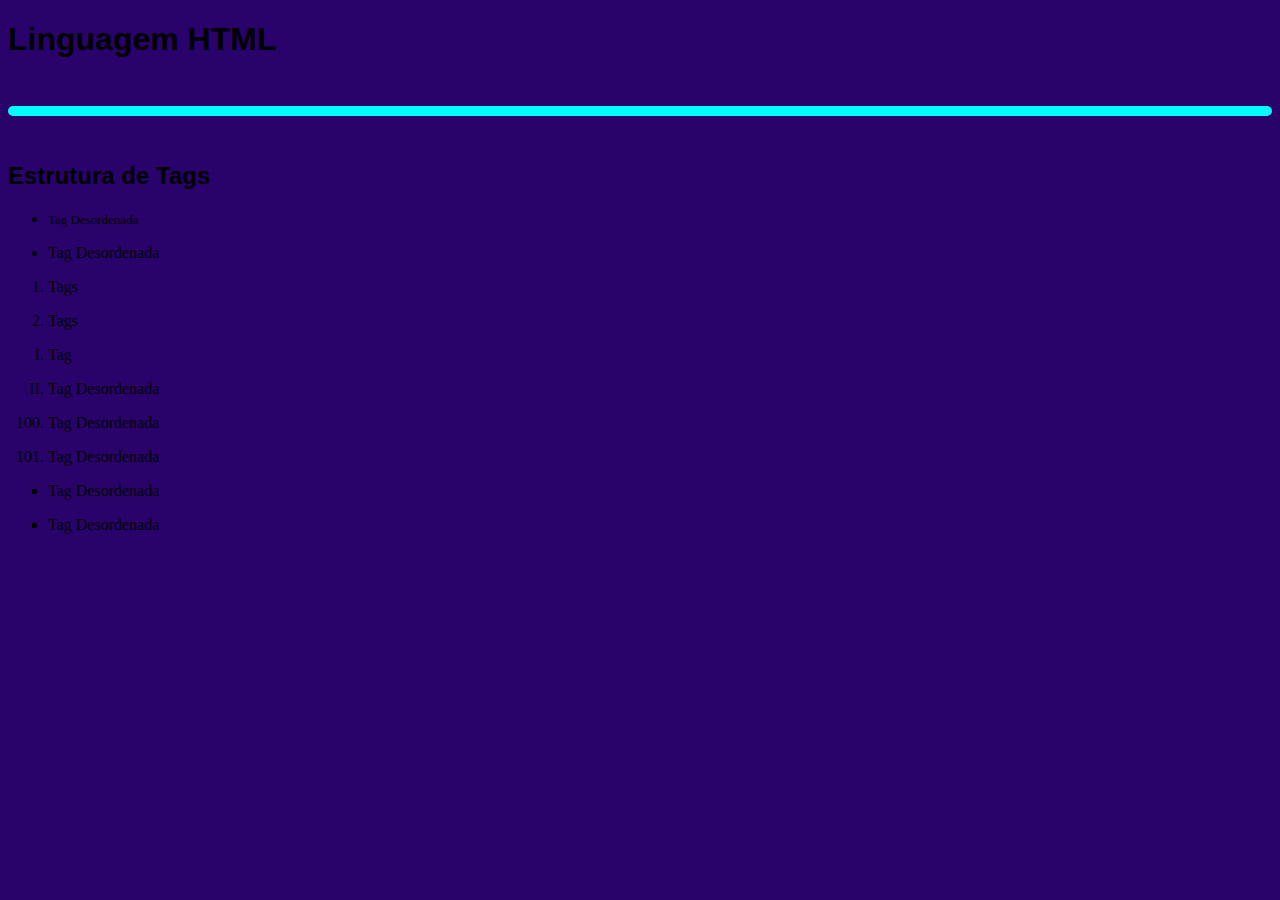
<file: Desenvolvimento_WEB1/Aula 2/index.html>
<!DOCTYPE html>
<!--Iniciando HTML agora-->
<html lang="pt">
    <head>
        <title>Aula de HTML</title>
        <meta name="viewport" content="width= device-width, initial-scale= 1.0">
        <meta name="keywords" content="html, curso, designin web, aula2">
        <meta charset="UTF-8">
    </head>
    <body style="background: rgb(42, 2, 107);">
        <h1 style="font-size:xx-large; font-family: Verdana, Geneva, Tahoma, sans-serif; ">Linguagem HTML</h1>
        <br>
        <hr style="border: rgb(0, 253, 253) 5px solid; border-radius: 10px;">
        <br>
        <h2 style="font-family: Verdana, Geneva, Tahoma, sans-serif;">Estrutura de Tags</h2>
        <ul>
            <li>            
                <font size="2" face="calibri"><p>Tag Desordenada</p></font>
            </li>
            <li>            
                <p>Tag Desordenada</p>
            </li>
        </ul>
        <ol>
            <li>
                <p>Tags</p>
            </li>
            <li>
                <p>Tags</p>
            </li>
        </ol>
        <ol type="I">
            <li>
                <p>Tag </p>
            </li>
            <li>
                <p>Tag Desordenada</p>
            </li>
        </ol>
        <ol start="100">
            <li>
                <p>Tag Desordenada</p>
            </li>
            <li>
                <p>Tag Desordenada</p>
            </li>
        </ol>
        <ul type="square">
            <li>
                <p>Tag Desordenada</p>

            </li>
            <li>
                <p>Tag Desordenada</p>

            </li>
        </ul>
    </body>

</html>
<!--fim do documento-->
</file>
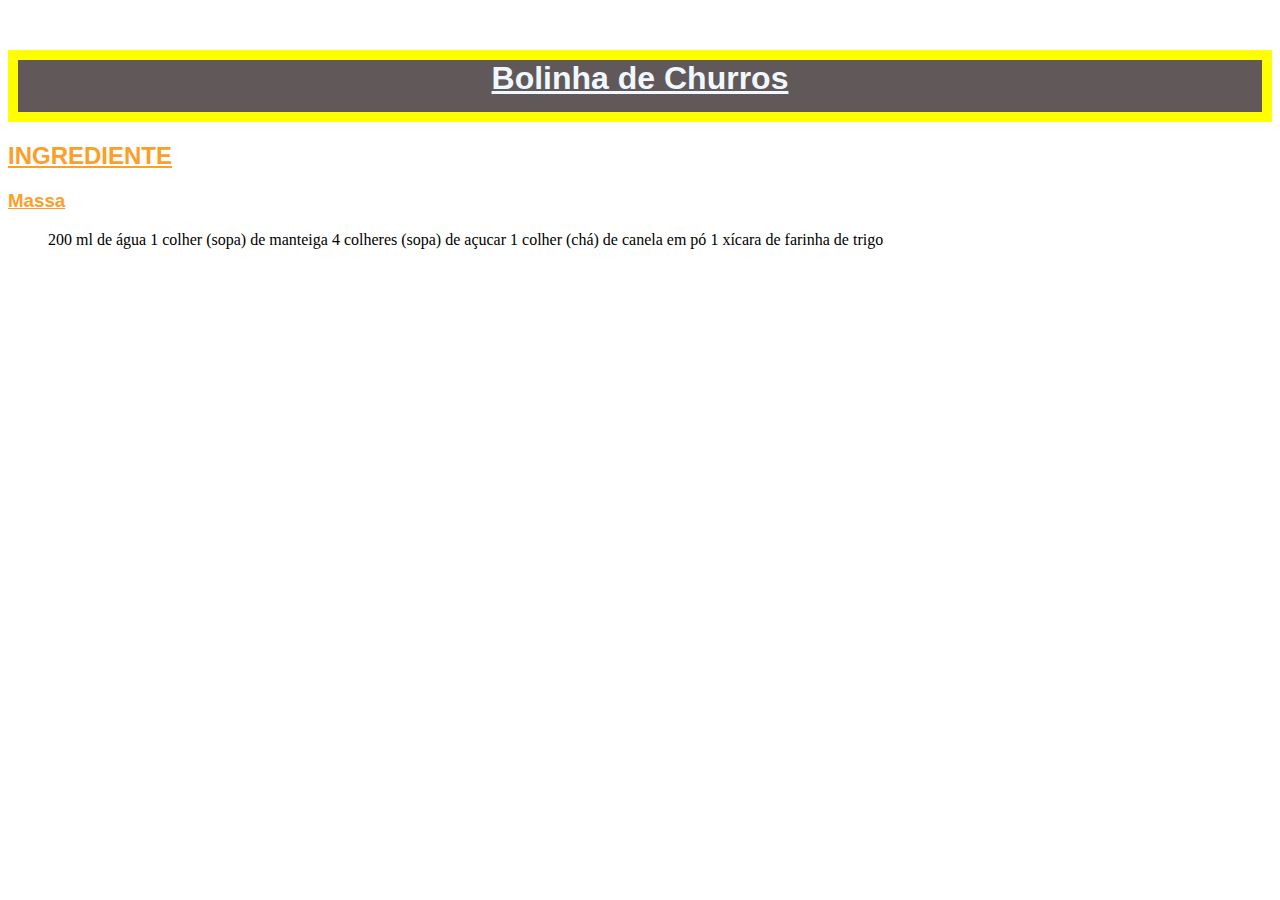
<file: Desenvolvimento_WEB1/Receitas/index.html>
<!DOCTYPE html>
<html lang="en">
<head>
    <meta charset="UTF-8">
    <meta name="viewport" content="width=device-width, initial-scale=1.0">
    <title>Receitas</title>
    <link rel="stylesheet" href="style.css">
    <!--
    <style>
        h1, h2, h3{
            color: rgb(252, 158, 42);
            font-family: 'Segoe UI', Tahoma, Geneva, Verdana, sans-serif;
            text-decoration: underline;
        }
        #titulo{
            text-align: center;
            margin-top: 50px;
            margin-bottom: 20px;
            border: 10px solid yellow;
            background-color: rgb(97, 89, 89);
            color: aliceblue;
            padding-bottom: 15px;
        }
        ul li{
            list-style: none;
            display:inline
        }
    </style>
-->    
</head>
<body>
        <h1 id="titulo">Bolinha de Churros</h1>
        <h2>INGREDIENTE</h2>
        <h3>Massa</h3>
    <ul>
        <li>200 ml de água</li>
        <li>1 colher (sopa) de manteiga</li>
        <li>4 colheres (sopa) de açucar</li>
        <li>1 colher (chá) de canela em pó</li>
        <li>1 xícara de farinha de trigo</li>
    </ul>
</body>
</html>
</file>
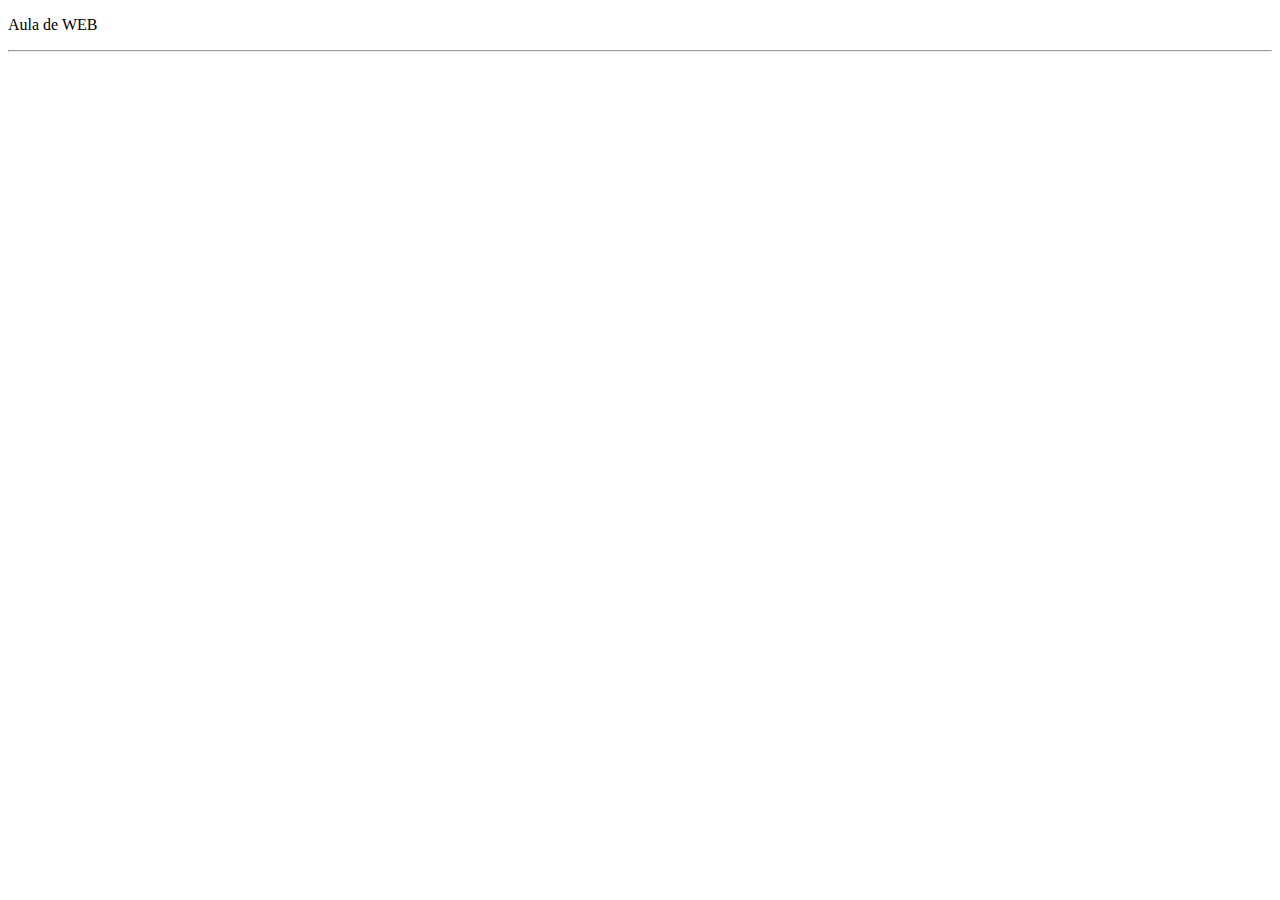
<file: Desenvolvimento_WEB1/Aula 1/aulas/aulas web 1/index.html>
<!DOCTYPE html>
<html lang="en">
<head>
    <meta charset="UTF-8">
    <meta name="viewport" content="width=device-width, initial-scale=1.0">
    <title>Gustavo</title>
</head>
<body>
   <p> Aula de WEB </p>
   <hr>
</body>
</html>
</file>
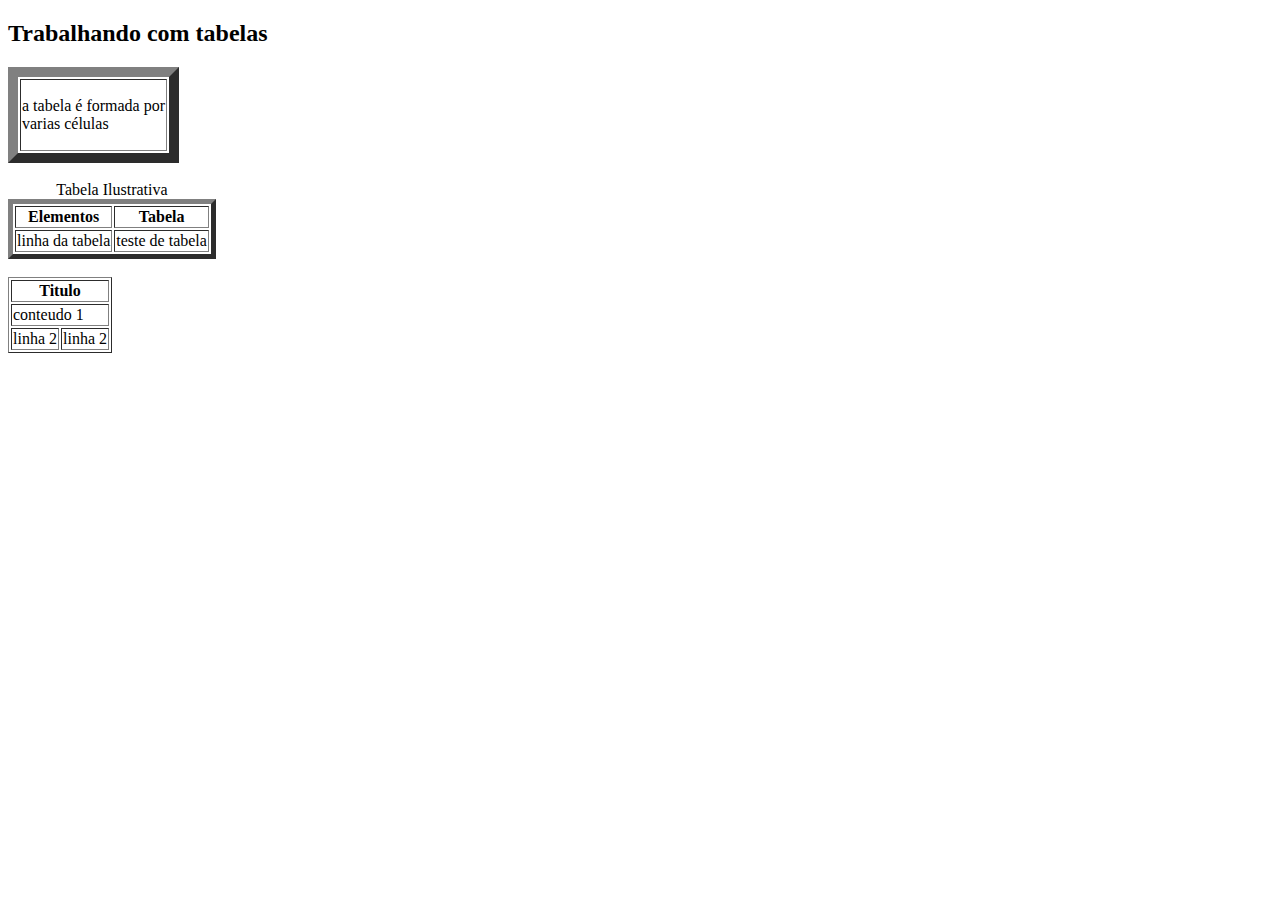
<file: Desenvolvimento_WEB1/Aula 4/indexaula.html>
<!DOCTYPE html>
<html lang="en">
<head>
    <meta name="viewport" content="width=device-width, initial-scale=1.0">
    <title>Tabela</title>
</head>
<body>
    <h2>Trabalhando com tabelas</h2>
    <table border="10px">
        <!-- tr = table roll (linha da tabela)-->
        <!-- td = table data (dados da tabela)-->
<tr>
    <td>
        <p>a tabela é formada por <br> varias células</p>
    </td>
</tr>
    </table>
    <br>
    <table border="5px">
        <!--th table head (titulo da tabela)-->
        <!--caption titulo centralizado-->
        <!--text-aling centraliza o texto-->
<caption>Tabela Ilustrativa</caption>
<tr>
    <th>
        Elementos
    </th>
    <th>
        Tabela
    </th>
</tr>
<tr>
    <td>
        linha da tabela
    </td>
    <td>
        teste de tabela
    </td>
</tr>
    </table>
    <br>
    <table border="1">
<thead>
    <tr>
        <th colspan="2">
            Titulo
        </th>
    </tr>
</thead>
<tbody>
    <tr>
        <td colspan="2">
            conteudo 1
        </td>
    </tr>
    <tr>
        <td>
            linha 2
        </td>
        <td>
            linha 2
        </td>
    </tr>
</tbody>
    </table>
    <!--colspan mescla coluna-->
    <!--rowspan mescla linha-->
</body>
</html>
</file>
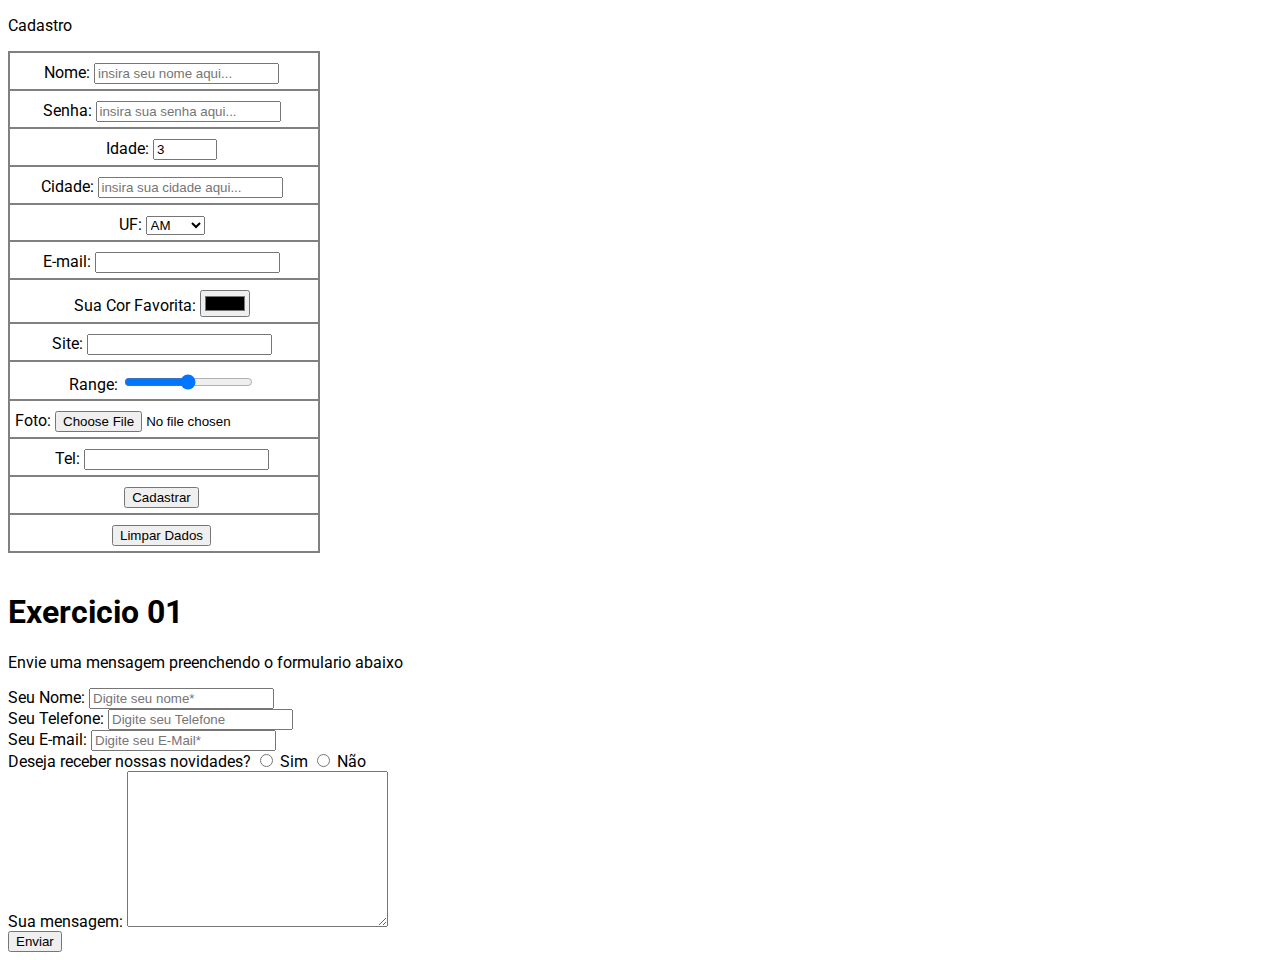
<file: Desenvolvimento_WEB1/Formulario/formulario.html>
<!DOCTYPE html>
<html lang="en">
<head>
    <meta charset="UTF-8">
    <meta name="viewport" content="width=device-width, initial-scale=1.0">
    <title>Formulários</title>
    <link rel="stylesheet" href="style.css">
    <link rel="preconnect" href="https://fonts.googleapis.com">
<link rel="preconnect" href="https://fonts.gstatic.com" crossorigin>
<link href="https://fonts.googleapis.com/css2?family=Roboto&display=swap" rel="stylesheet">
</head>
<body>
    <table>
    <p>Cadastro</p>
    <tr>
    <td>
    <form>
        <label for="nome">Nome: </label>
        <input type="text" 
                name="nome" 
                id="nome" 
                placeholder="insira seu nome aqui..." 
                size="20" 
                maxlength="20" 
                minlength="5"
                required>
    </td>
    </tr>
    <tr>
    <td>
        <label for="Senha">Senha: </label>
        <input type="password" 
                name="senha" 
                id="senha"
                size="20"
                placeholder="insira sua senha aqui...">
    </td>
    </tr>          
    <tr>
    <td>
        <label for="idade">Idade: </label>
        <input type="number" 
                name="idade" 
                id="idade"
                min="0"
                max="150"
                value="3"
                step="3">
    </td>
    </tr>
    <tr>
    <td>
        <label for="cidade">Cidade: </label>
        <input type="text" 
                name="cidade" 
                id="cidade"
                placeholder="insira sua cidade aqui...">
    </td>
    </tr>
    <tr>
    <td>
        <label for="estado">UF: </label>
        <select name="uf" id="estado">
            <optgroup label="Norte">
                <option value="Amazonas">AM</option>
                <option value="Amapá">AP</option>
                <option value="Acre">AC</option>
                <option value="Pará">PA</option>
                <option value="Tocantins">TO</option>
                <option value="Rondônia">RO</option>
                <option value="Roraima">RR</option>
            </optgroup>
            <optgroup label="Nordeste">
                <option value="Maranhão">MA</option>
                <option value="Piauí">PI</option>
                <option value="Ceará">CE</option>
                <option value="Rio Grande do Norte">RN</option>
                <option value="Pernanbuco">PE</option>
                <option value="Paraíba">PB</option>
                <option value="Sergipe">SE</option>
                <option value="Alagoas">AL</option>
                <option value="Bahia">BA</option>
            </optgroup>
            <optgroup label="Sudeste">
                <option value="Espirito Santo">ES</option>
                <option value="Minas Gerais">MG</option>
                <option value="São Paulo">SP</option>
                <option value="Rio de Janeiro">RJ</option>
            </optgroup>
            <optgroup label="Centro Oeste">
                <option value="Distrito Federal">DF</option>
                <option value="Mato Grosso">MT</option>
                <option value="Goiás">GO</option>
                <option value="Mato Grosso Sul">MS</option>
            </optgroup>
            <optgroup label="Sul">
                <option value="Paraná">PR</option>
                <option value="Rio Grande do Sul">RS</option>
                <option value="Santa Catarina">SC</option>
            </optgroup>
    </select>   
    </td>
    </tr>
    <tr>
    <td>
        <label for="email">E-mail: </label>
        <input type="email" 
                name="email" 
                id="email">
    </td>
    </tr>
    <tr>
    <td>
        <label for="cor">Sua Cor Favorita:</label>
        <input type="color" 
                name="cor" 
                id="cor">
    </td>
    </tr>
    <tr>
        <td>
            <label for="site">Site: </label>
            <input type="url" 
                    name="site" 
                    id="site">
        </td>
    </tr>
    <tr>
        <td>
            <label for="range">Range: </label>
            <input type="range" 
                    name="range" 
                    id="range"
                    min="0"
                    max="100">
        </td>
    </tr>
    <tr>
        <td>
            <label for="foto">Foto: </label>
            <input type="file" 
                    name="foto" 
                    id="foto">
        </td>
    </tr>
    <tr>
        <td>
            <label for="tel">Tel: </label>
            <input type="tel" 
                    name="tel" 
                    id="tel">
        </td>
    </tr>
    <tr>
        <td>
            <input type="submit" 
                    value="Cadastrar">
        </td>
    </tr>
    <tr>
        <td>
            <input type="reset" 
                    value="Limpar Dados">
        </td>
    </tr>
    </form>
    </table>
    <br>
    <form>
        <h1>Exercicio 01</h1>
        <p>Envie uma mensagem preenchendo o formulario abaixo</p>
        <label for="nome">Seu Nome: </label>
        <input type="text" 
                name="nome" 
                id="nome" 
                placeholder="Digite seu nome*"
                required>
    <br>
        <label for="tel">Seu Telefone: </label>
        <input type="tel" 
                name="tel" 
                id="tel"
                placeholder="Digite seu Telefone">
    <br>
        <label for="email">Seu E-mail: </label>
        <input type="email" 
                name="email" 
                id="email"
                placeholder="Digite seu E-Mail*"
                required>
    <br>
    Deseja receber nossas novidades?
    <input type="radio" name="pergunta" id="sim">
    <label for="sim">Sim</label>
    <input type="radio" name="pergunta" id="não">
    <label for="não">Não</label>
    <br>
    Sua mensagem: 
    <textarea name="text" id="text" cols="30" rows="10"></textarea>
    <br>
    <input type="submit" 
    value="Enviar">
    </form>
</body>
</html>
</file>
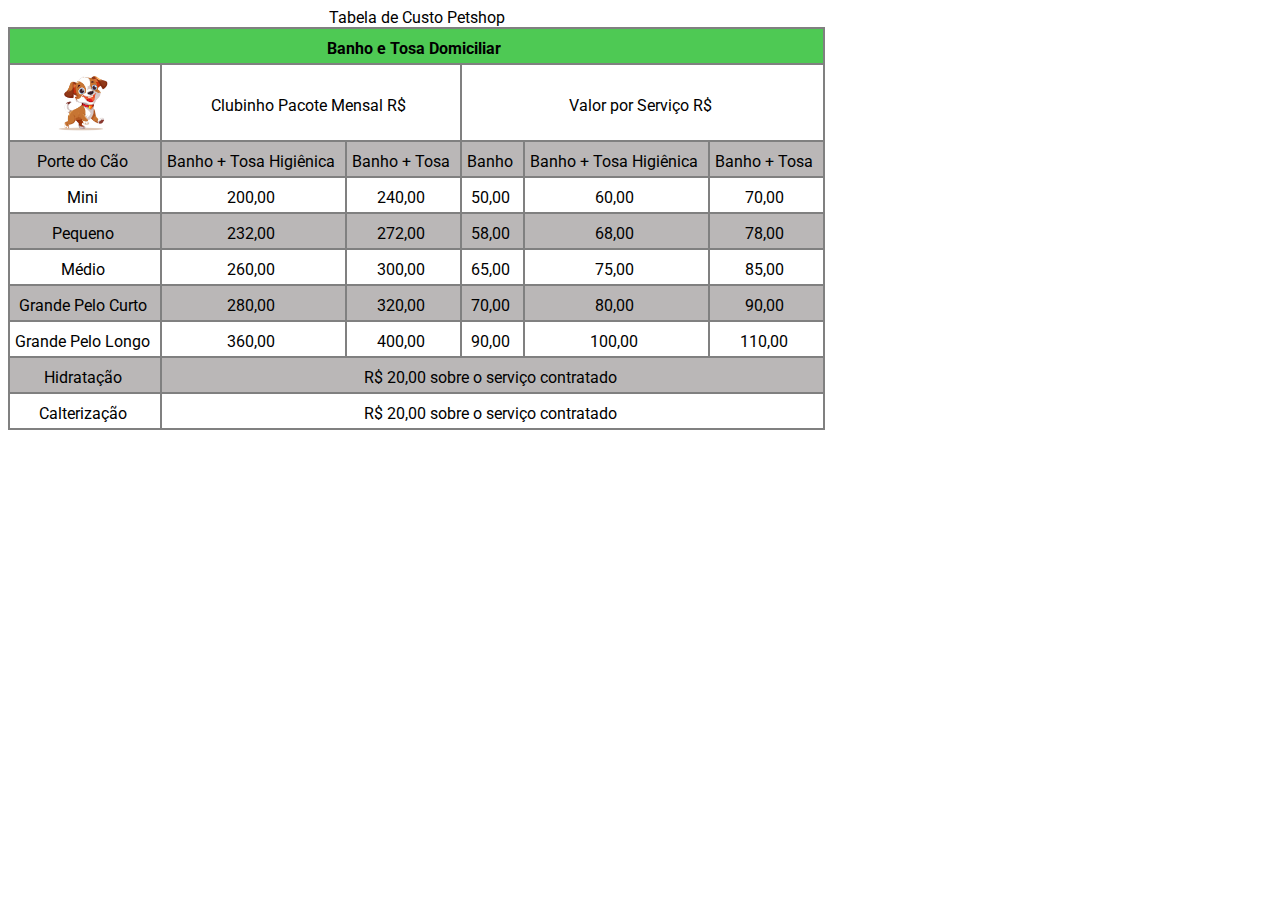
<file: Desenvolvimento_WEB1/tabela/gustavolopesferreira.html>
<!DOCTYPE html>
<html lang="en">
<head>
    <meta name="viewport" content="width=device-width, initial-scale=1.0">
    <title>Tabela Petshop</title>
<link rel="stylesheet" href="style.css">
<link rel="preconnect" href="https://fonts.googleapis.com">
<link rel="preconnect" href="https://fonts.gstatic.com" crossorigin>
<link href="https://fonts.googleapis.com/css2?family=Roboto&display=swap" rel="stylesheet">
<!--
<style>
       
        table,tr,td,th{
            border: solid 2px gray;
            border-collapse: collapse;
            padding-top: 10px;
            padding-bottom: 5px;
            padding-left: 5px;
            padding-right: 10px;
            text-align: center;
        }
        th{
            background-color: rgb(78, 201, 84);
        }
        td[scope = 'row']{
            background-color: rgb(186, 183, 183);
        }
    </style>
-->
</head>
<body>
<table>
    <caption> Tabela de Custo Petshop </caption>
    <thead>
    <tr>
        <th colspan="6">
            Banho e Tosa Domiciliar
        </th>
    </tr>
    <tr>
        <td>
<img src="cao-bonito-alegre-no-fundo-branco_1308-132745.avif" width="50">
        </td>
        <td colspan="2">
            Clubinho Pacote Mensal R$
        </td>
        <td colspan="3">
            Valor por Serviço R$
        </td>
    </tr>
    </thead>
    <tbody>
        <tr>
            <td scope = 'row'>
                Porte do Cão
            </td>
            <td scope = 'row'>
                Banho + Tosa Higiênica
            </td>
            <td scope = 'row'>
                Banho + Tosa
            </td>
            <td scope = 'row'>
                Banho
            </td>
            <td scope = 'row'>
                Banho + Tosa Higiênica
            </td>
            <td scope = 'row'>
                Banho + Tosa
            </td>
        </tr>
        <tr>
            <td>
                Mini
            </td>
            <td>
                200,00
            </td>
            <td>
                240,00
            </td>
            <td>
                50,00
            </td>
            <td>
                60,00
            </td>
            <td>
                70,00
            </td>
        </tr>    
            <tr>
                <td scope = 'row'>
                    Pequeno
                </td>
                <td scope = 'row'>
                    232,00
                </td>
                <td scope = 'row'>
                    272,00
                </td scope = 'row'>
                <td scope = 'row'>
                    58,00
                </td>
                <td scope = 'row'>
                    68,00
                </td>
                <td scope = 'row'>
                    78,00
                </td>
            </tr>
            <tr>
                <td>
                    Médio
                </td>
                <td>
                    260,00
                </td>
                <td>
                    300,00
                </td>
                <td>
                    65,00
                </td>
                <td>
                    75,00
                </td>
                <td>
                    85,00
                </td>
            </tr>
            <tr>
                <td scope = 'row'>
                    Grande Pelo Curto
                </td>
                <td scope = 'row'>
                    280,00
                </td>
                <td scope = 'row'>
                    320,00
                </td>
                <td scope = 'row'>
                    70,00
                </td>
                <td scope = 'row'>
                    80,00
                </td scope = 'row'>
                <td scope = 'row'>
                    90,00
                </td>
            </tr>
            <tr>
                <td>
                    Grande Pelo Longo
                </td>
                <td>
                    360,00
                </td>
                <td>
                    400,00
                </td>
                <td>
                    90,00
                </td>
                <td>
                    100,00
                </td>
                <td>
                    110,00
                </td>
            </tr>
            <tr>
                <td scope = 'row'>
                    Hidratação
                </td>
                <td scope = 'row' colspan="5">R$ 20,00 sobre o serviço contratado</td>
            </tr>
            <tr>
                <td >
                    Calterização
                </td>
                <td colspan="5">R$ 20,00 sobre o serviço contratado</td>
            </tr>
    </tbody>
</table>  
</body>
</html>
</file>
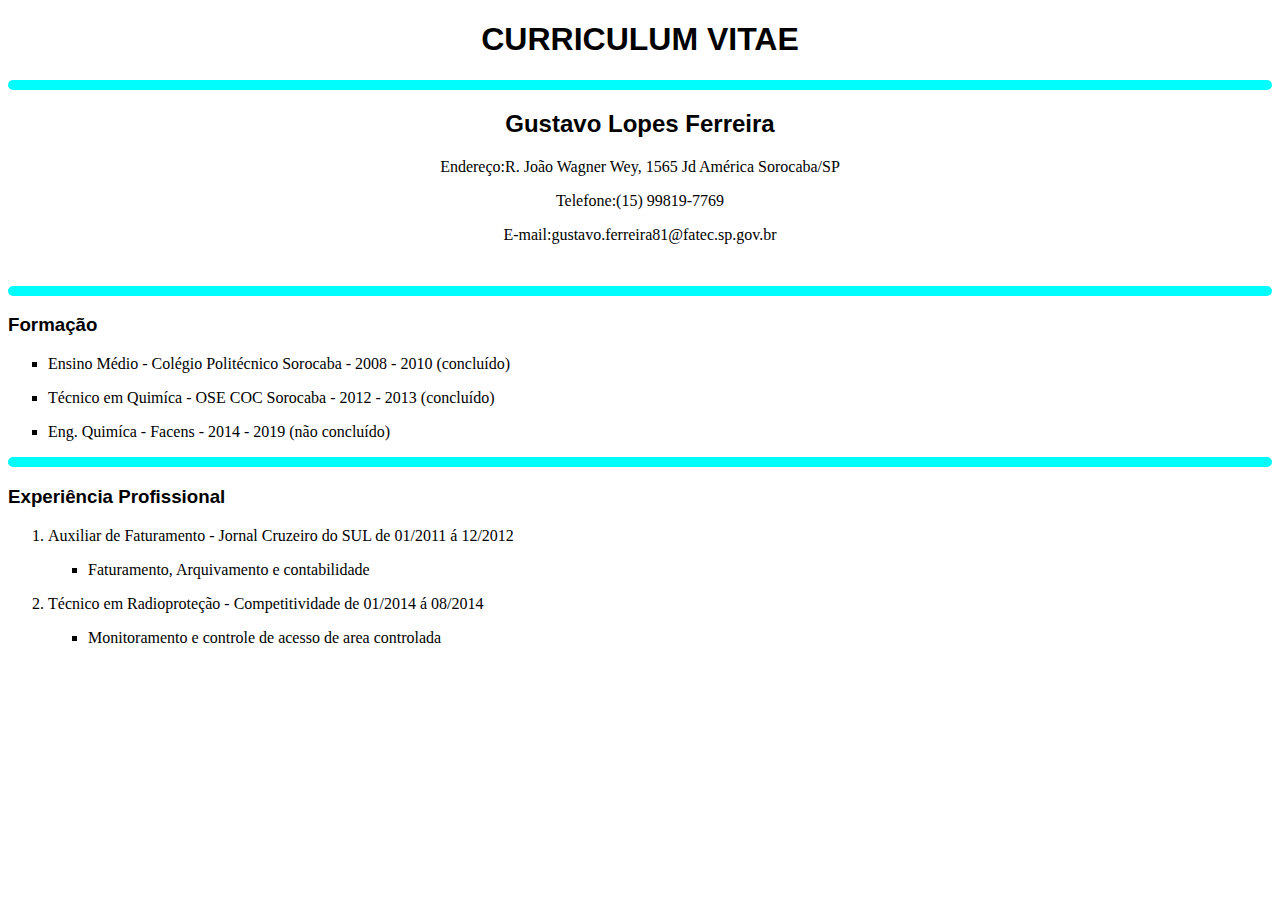
<file: Desenvolvimento_WEB1/Aula 2/Arividade 1/Atividade1(gustavo).html>
<!DOCTYPE html>
<html lang="en">
<head>
    <meta charset="UTF-8">
    <meta name="viewport" content="width=device-width, initial-scale=1.0">
    <title>Document</title>
</head>
<body>
    <center>
    <h1 style="font-family: Verdana, Geneva, Tahoma, sans-serif;">CURRICULUM VITAE</h1>
    <hr style="border: rgb(0, 253, 253) 5px solid; border-radius: 10px;">
    <h2 style="font-family: Verdana, Geneva, Tahoma, sans-serif;">Gustavo Lopes Ferreira</h2>
        <p>Endereço:R. João Wagner Wey, 1565 Jd América Sorocaba/SP</p>
        <p>Telefone:(15) 99819-7769 </p>
        <p>E-mail:gustavo.ferreira81@fatec.sp.gov.br</p>
    </center>
    <br>
    <hr style="border: rgb(0, 253, 253) 5px solid; border-radius: 10px;">
    <h3 style="font-family: Verdana, Geneva, Tahoma, sans-serif;">Formação</h3>
        <ul type="square">
            <li>
                <p>Ensino Médio - Colégio Politécnico Sorocaba - 2008 - 2010 (concluído)</p> 
            </li>
            <li>
             <p>Técnico em Quimíca - OSE COC Sorocaba - 2012 - 2013 (concluído)</p>
            </li>
            <li>
            <p>Eng. Quimíca - Facens - 2014 - 2019 (não concluído) </p>
            </li>
        </ul>
    <hr style="border: rgb(0, 253, 253) 5px solid; border-radius: 10px;">
    <h3 style="font-family: Verdana, Geneva, Tahoma, sans-serif;">Experiência Profissional</h3>
        <ol>
            <li>
            <p>Auxiliar de Faturamento - Jornal Cruzeiro do SUL de 01/2011 á 12/2012</p>
            <ul type="square">
                <li>
                    <p>Faturamento, Arquivamento e contabilidade</p>
                </li>
            </ul>
            </li>
            <li>
            <p>Técnico em Radioproteção - Competitividade de 01/2014 á 08/2014</p>
            <ul type="square">
                <li>
                    <p>Monitoramento e controle de acesso de area controlada</p>
                </li>      
        </ol>
</body>
</html>
</file>
<file: Desenvolvimento_WEB1/Receitas/style.css>
h1, h2, h3{
            color: rgb(252, 158, 42);
            font-family: 'Segoe UI', Tahoma, Geneva, Verdana, sans-serif;
            text-decoration: underline;
        }
        #titulo{
            text-align: center;
            margin-top: 50px;
            margin-bottom: 20px;
            border: 10px solid yellow;
            background-color: rgb(97, 89, 89);
            color: aliceblue;
            padding-bottom: 15px;
        }
        ul li{
            list-style: none;
            display: inline;
        }
</file>
<file: Desenvolvimento_WEB1/Formulario/style.css>
.roboto-regular {
    font-family: "Roboto", sans-serif;
    font-weight: 400;
    font-style: normal;
  }
  body {
    font-family: "Roboto", sans-serif;
  }
  table,tr,td,th{
    font-family: "Roboto", sans-serif;
    border: solid 2px gray;
    border-collapse: collapse;
    padding-top: 10px;
    padding-bottom: 5px;
    padding-left: 5px;
    padding-right: 10px;
    text-align: center;
    }
</file>
<file: Desenvolvimento_WEB1/tabela/style.css>
table,tr,td,th{
            font-family: "Roboto", sans-serif;
            border: solid 2px gray;
            border-collapse: collapse;
            padding-top: 10px;
            padding-bottom: 5px;
            padding-left: 5px;
            padding-right: 10px;
            text-align: center;
            }
        th{
            background-color: rgb(78, 201, 84);
        } 
        td[scope = 'row']{
            background-color: rgb(186, 183, 183);
        }    
        .roboto-regular {
            font-family: "Roboto", sans-serif;
            font-weight: 400;
            font-style: normal;
          }
</file>
